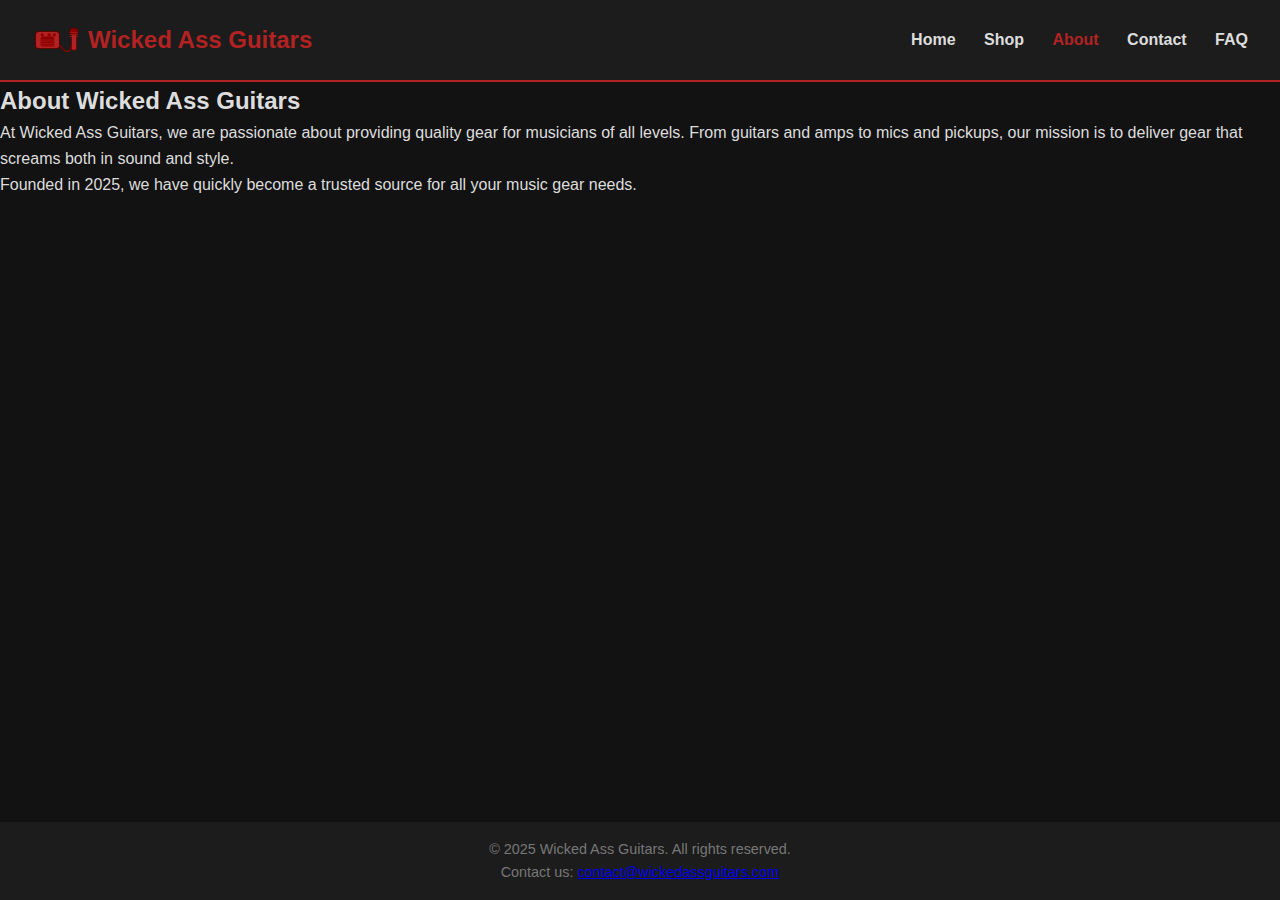
<file: about.html>
<!DOCTYPE html>
<html lang="en">
<head>
<meta charset="UTF-8" />
<meta name="viewport" content="width=device-width, initial-scale=1" />
<title>About - Wicked Ass Guitars</title>
<link rel="stylesheet" href="styles.css" />
<link rel="icon" href="favicon.ico" />
<meta name="description" content="About Wicked Ass Guitars, your source for guitars, amps, mics, pickups and accessories." />
</head>
<body>
<header>
  <div class="logo">
    <img src="logo.svg" alt="Wicked Ass Guitars logo" />
    <h1>Wicked Ass Guitars</h1>
  </div>
  <nav>
    <a href="index.html">Home</a>
    <a href="shop.html">Shop</a>
    <a href="about.html" class="active">About</a>
    <a href="contact.html">Contact</a>
    <a href="faq.html">FAQ</a>
  </nav>
</header>

<main>
  <section class="about-section">
    <h2>About Wicked Ass Guitars</h2>
    <p>At Wicked Ass Guitars, we are passionate about providing quality gear for musicians of all levels. From guitars and amps to mics and pickups, our mission is to deliver gear that screams both in sound and style.</p>
    <p>Founded in 2025, we have quickly become a trusted source for all your music gear needs.</p>
  </section>
</main>

<footer>
  <p>&copy; 2025 Wicked Ass Guitars. All rights reserved.</p>
  <p>Contact us: <a href="mailto:contact@wickedassguitars.com">contact@wickedassguitars.com</a></p>
</footer>

</body>
</html>
</file>
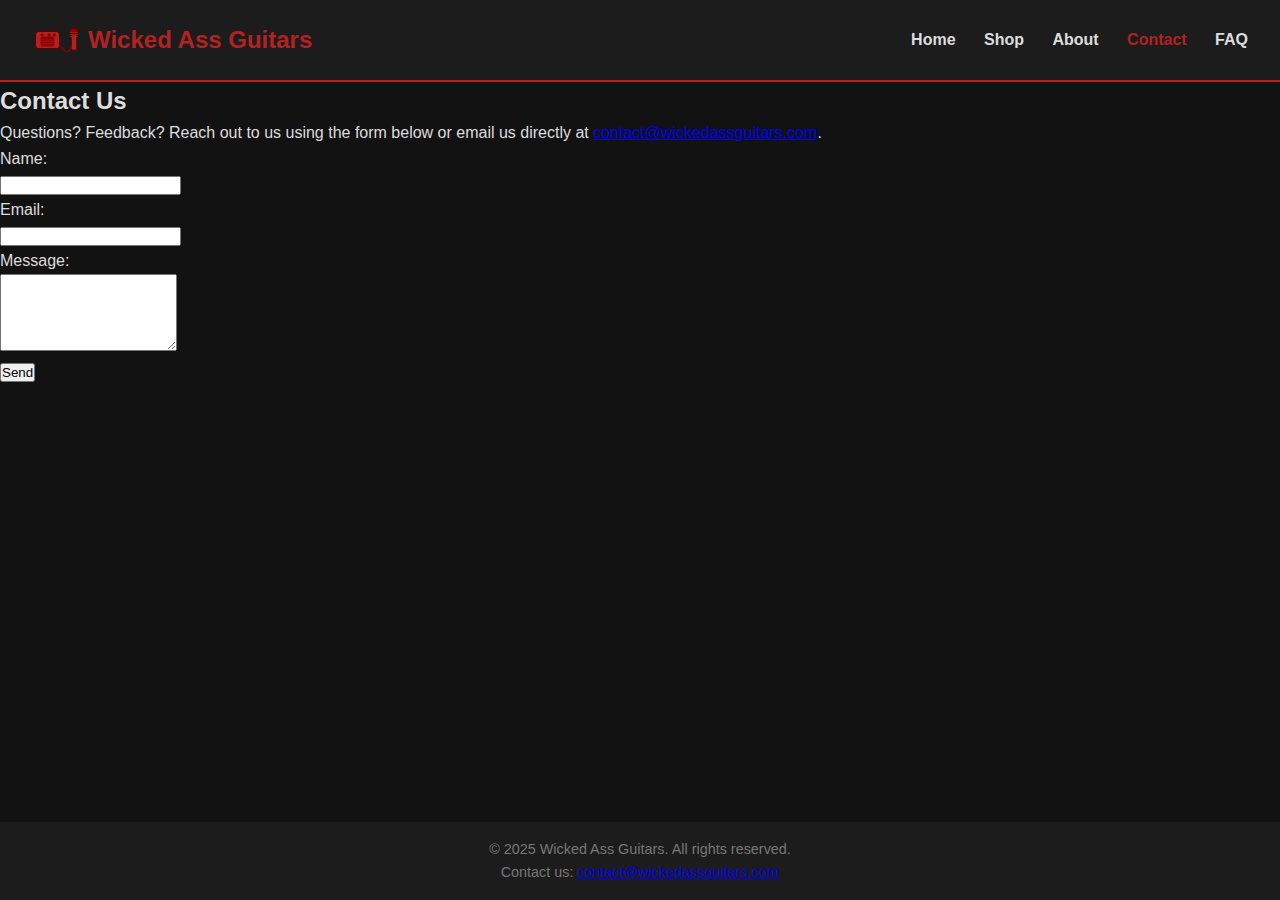
<file: contact.html>
<!DOCTYPE html>
<html lang="en">
<head>
<meta charset="UTF-8" />
<meta name="viewport" content="width=device-width, initial-scale=1" />
<title>Contact - Wicked Ass Guitars</title>
<link rel="stylesheet" href="styles.css" />
<link rel="icon" href="favicon.ico" />
<meta name="description" content="Contact Wicked Ass Guitars for inquiries and support." />
</head>
<body>
<header>
  <div class="logo">
    <img src="logo.svg" alt="Wicked Ass Guitars logo" />
    <h1>Wicked Ass Guitars</h1>
  </div>
  <nav>
    <a href="index.html">Home</a>
    <a href="shop.html">Shop</a>
    <a href="about.html">About</a>
    <a href="contact.html" class="active">Contact</a>
    <a href="faq.html">FAQ</a>
  </nav>
</header>

<main>
  <section class="contact-section">
    <h2>Contact Us</h2>
    <p>Questions? Feedback? Reach out to us using the form below or email us directly at <a href="mailto:contact@wickedassguitars.com">contact@wickedassguitars.com</a>.</p>
    <form action="mailto:contact@wickedassguitars.com" method="post" enctype="text/plain" class="contact-form">
      <label for="name">Name:</label><br />
      <input type="text" id="name" name="Name" required /><br />
      <label for="email">Email:</label><br />
      <input type="email" id="email" name="Email" required /><br />
      <label for="message">Message:</label><br />
      <textarea id="message" name="Message" rows="5" required></textarea><br />
      <button type="submit">Send</button>
    </form>
  </section>
</main>

<footer>
  <p>&copy; 2025 Wicked Ass Guitars. All rights reserved.</p>
  <p>Contact us: <a href="mailto:contact@wickedassguitars.com">contact@wickedassguitars.com</a></p>
</footer>

</body>
</html>
</file>
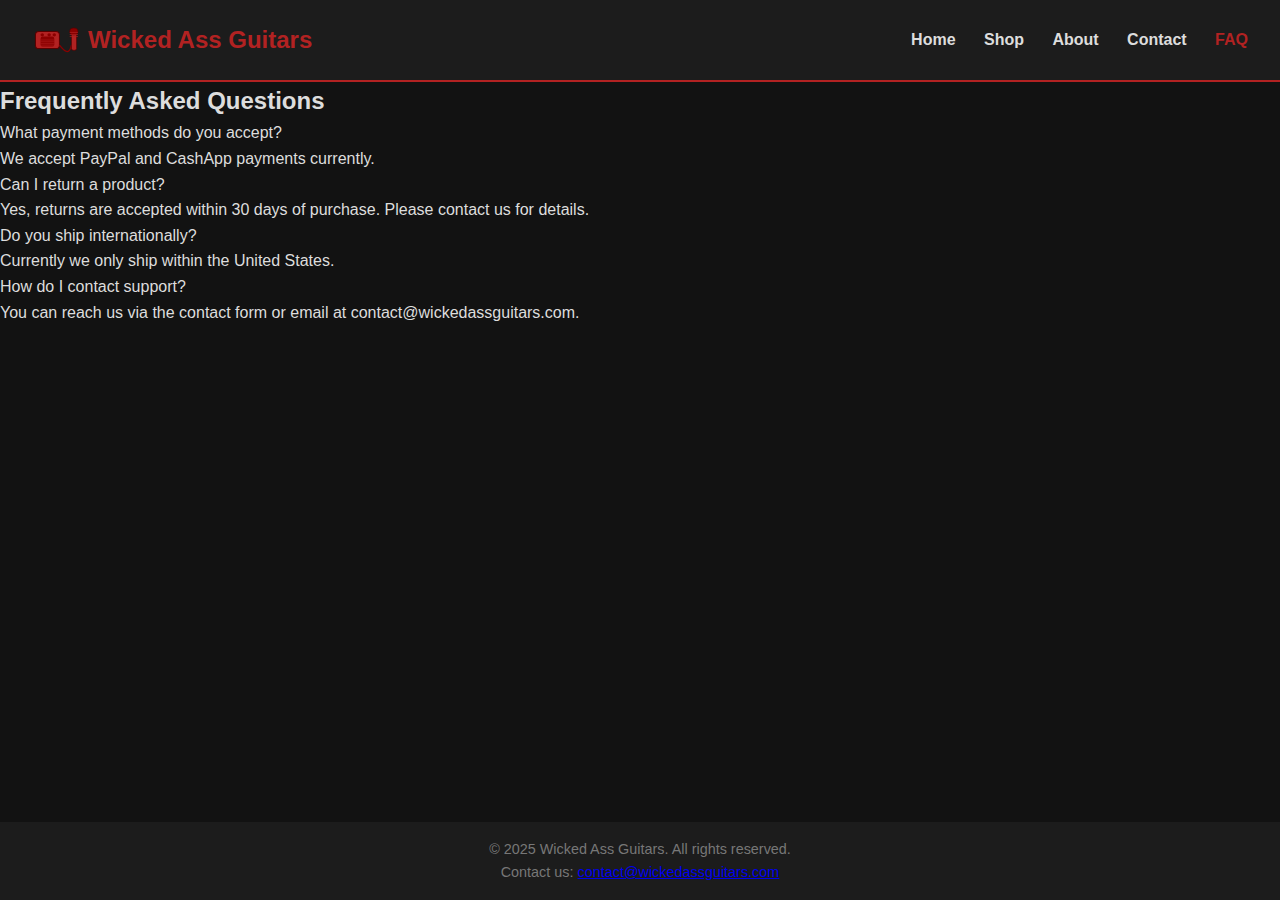
<file: faq.html>
<!DOCTYPE html>
<html lang="en">
<head>
<meta charset="UTF-8" />
<meta name="viewport" content="width=device-width, initial-scale=1" />
<title>FAQ - Wicked Ass Guitars</title>
<link rel="stylesheet" href="styles.css" />
<link rel="icon" href="favicon.ico" />
<meta name="description" content="Frequently Asked Questions about Wicked Ass Guitars." />
</head>
<body>
<header>
  <div class="logo">
    <img src="logo.svg" alt="Wicked Ass Guitars logo" />
    <h1>Wicked Ass Guitars</h1>
  </div>
  <nav>
    <a href="index.html">Home</a>
    <a href="shop.html">Shop</a>
    <a href="about.html">About</a>
    <a href="contact.html">Contact</a>
    <a href="faq.html" class="active">FAQ</a>
  </nav>
</header>

<main>
  <section class="faq-section">
    <h2>Frequently Asked Questions</h2>
    <dl>
      <dt>What payment methods do you accept?</dt>
      <dd>We accept PayPal and CashApp payments currently.</dd>
      <dt>Can I return a product?</dt>
      <dd>Yes, returns are accepted within 30 days of purchase. Please contact us for details.</dd>
      <dt>Do you ship internationally?</dt>
      <dd>Currently we only ship within the United States.</dd>
      <dt>How do I contact support?</dt>
      <dd>You can reach us via the contact form or email at contact@wickedassguitars.com.</dd>
    </dl>
  </section>
</main>

<footer>
  <p>&copy; 2025 Wicked Ass Guitars. All rights reserved.</p>
  <p>Contact us: <a href="mailto:contact@wickedassguitars.com">contact@wickedassguitars.com</a></p>
</footer>

</body>
</html>
</file>
<file: styles.css>
/* Reset */
* {
  box-sizing: border-box;
  margin: 0;
  padding: 0;
  font-family: 'Segoe UI', Tahoma, Geneva, Verdana, sans-serif;
}

body {
  background-color: #121212;
  color: #ddd;
  line-height: 1.6;
  min-height: 100vh;
  display: flex;
  flex-direction: column;
}

header {
  background-color: #1c1c1c;
  padding: 1rem 2rem;
  display: flex;
  justify-content: space-between;
  align-items: center;
  border-bottom: 2px solid #b22222;
}

.logo {
  display: flex;
  align-items: center;
  gap: 0.5rem;
}

.logo img {
  width: 48px;
  height: 48px;
}

.logo h1 {
  font-size: 1.5rem;
  color: #b22222;
}

nav a {
  color: #ddd;
  margin-left: 1.5rem;
  text-decoration: none;
  font-weight: 600;
  transition: color 0.3s ease;
}

nav a:hover,
nav a.active {
  color: #b22222;
}

.hero {
  text-align: center;
  padding: 3rem 1rem;
}

.hero h2 {
  font-size: 2.5rem;
  color: #b22222;
  margin-bottom: 1rem;
}

.hero p {
  font-size: 1.2rem;
  max-width: 600px;
  margin: 0 auto;
}

.featured-products {
  padding: 1rem 2rem 3rem;
}

.products-grid {
  display: grid;
  grid-template-columns: repeat(auto-fit,minmax(240px,1fr));
  gap: 1.5rem;
}

.product-card {
  background-color: #222;
  border: 1px solid #b22222;
  padding: 1rem;
  border-radius: 6px;
  text-align: center;
  transition: background-color 0.3s ease;
}

.product-card:hover {
  background-color: #b22222;
  color: #121212;
}

.product-card img {
  max-width: 100%;
  border-radius: 4px;
  margin-bottom: 1rem;
}

.product-card h4 {
  margin-bottom: 0.5rem;
}

.buy-btn {
  display: inline-block;
  background-color: #b22222;
  color: #121212;
  padding: 0.5rem 1rem;
  border-radius: 4px;
  text-decoration: none;
  font-weight: 700;
  transition: background-color 0.3s ease;
}

.buy-btn:hover {
  background-color: #7f0000;
  color: #fff;
}

footer {
  background-color: #1c1c1c;
  text-align: center;
  padding: 1rem;
  margin-top: auto;
  font-size: 0.9rem;
  color: #777;
}

@media (max-width: 600px) {
  nav {
    display: none;
  }
}
</file>
